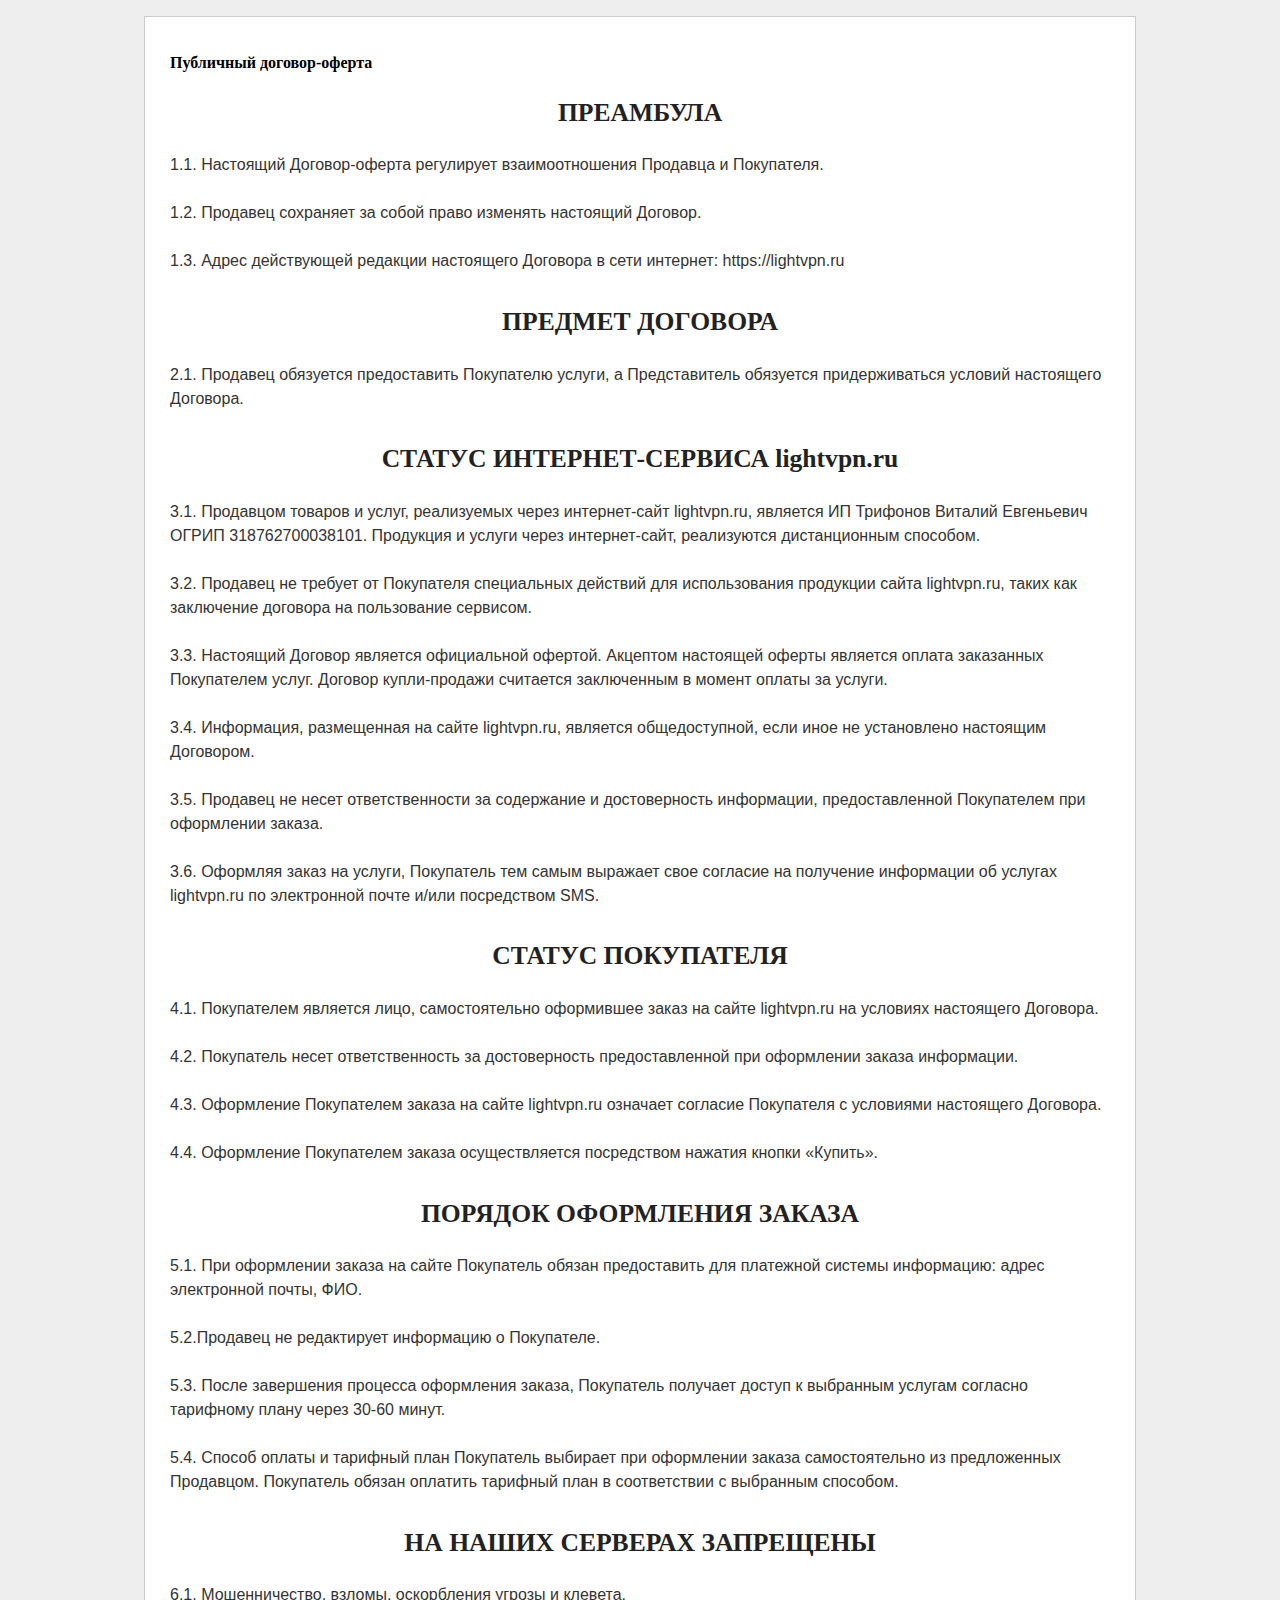
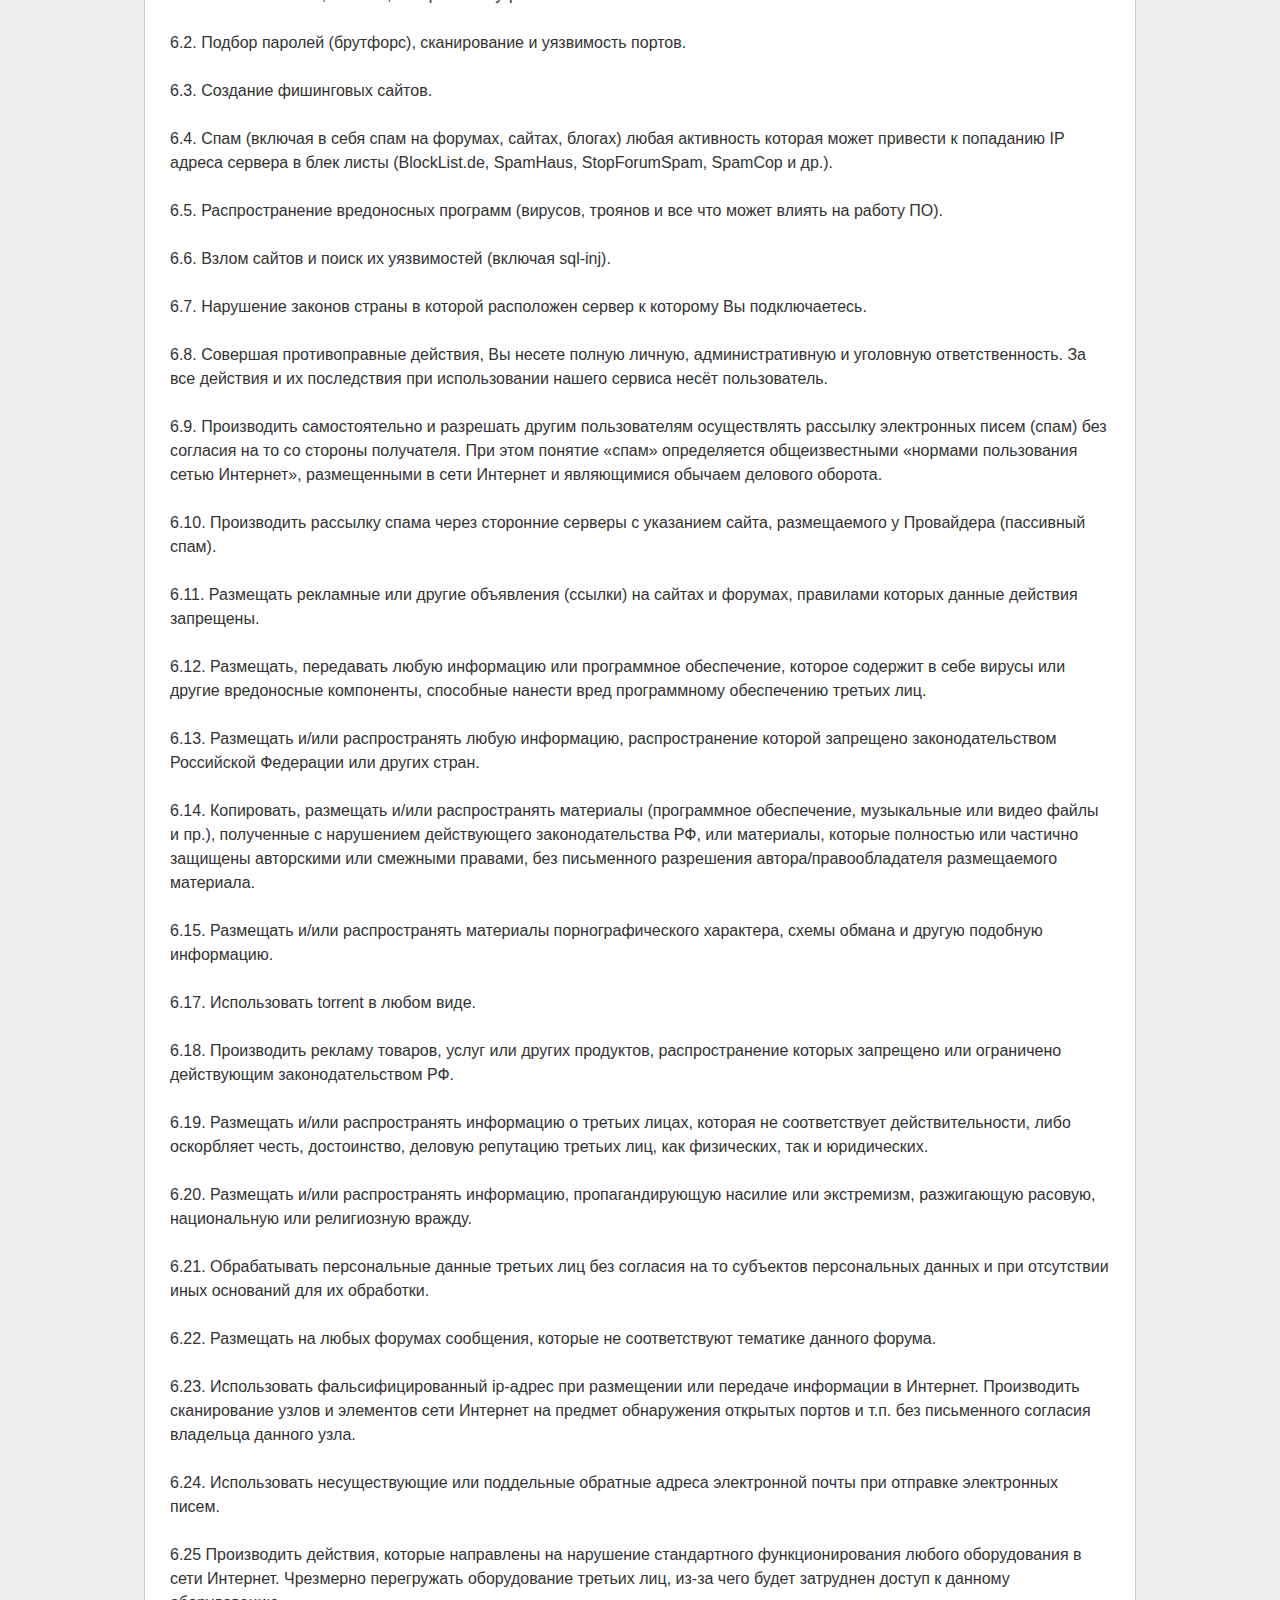
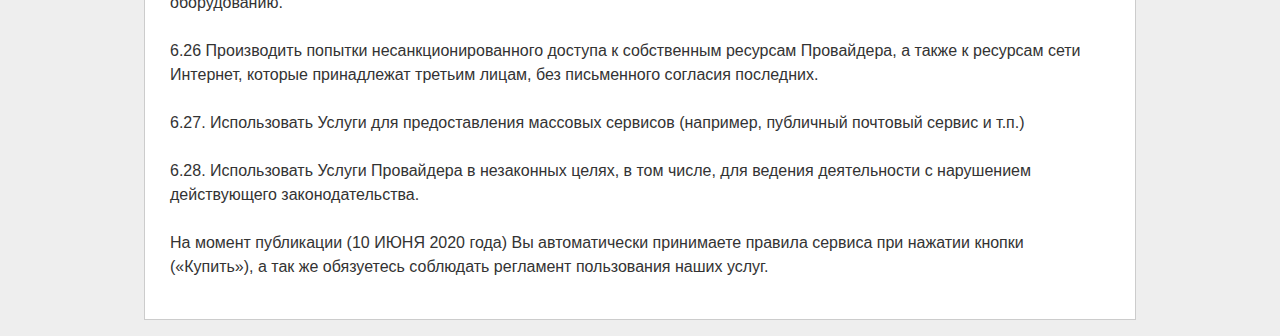
<file: templates/landing/ofert.html>
<!DOCTYPE html><html lang=\"ru-ru\" dir=\"ltr\">
<head>
<meta http-equiv="content-type" content="text/html; charset=utf-8" />
<meta name="viewport" content="width=device-width, initial-scale=1.0" />
<link href="favicon.ico" rel="shortcut icon" type="image/vnd.microsoft.icon" />
<title>Политика конфиденциальности</title>
<style>
body {background:#eee}
form {margin:0}
.layout {background:#fff; width:940px; margin:1em auto; border:1px solid #ccc; padding:1em 2%}
h1 {color:#006dad; font-size:2.2em; text-align:center}
h2 {color:#444; font-size:1.8em; text-align:center}
h3 {color:#222; font-size:1.6em; text-align:center}
p {color:#333; padding:0 0 0.5em; font:1em Arial; line-height:150%}
</style>
</head>
<body><div class="layout">
    <H4>
Публичный договор-оферта
    </H4>
<h3>
    ПРЕАМБУЛА
</h3>

<p>1.1. Настоящий Договор-оферта регулирует взаимоотношения Продавца и Покупателя.</p>

<p>1.2. Продавец сохраняет за собой право изменять настоящий Договор.</p>

<p>1.3. Адрес действующей редакции настоящего Договора в сети интернет: https://lightvpn.ru</p>

<h3>ПРЕДМЕТ ДОГОВОРА</h3>

<p>2.1. Продавец обязуется предоставить Покупателю услуги, а Представитель обязуется придерживаться условий настоящего Договора.</p>

<h3>СТАТУС ИНТЕРНЕТ-СЕРВИСА lightvpn.ru</h3>

<p>3.1. Продавцом товаров и услуг, реализуемых через интернет-сайт lightvpn.ru, является ИП Трифонов Виталий Евгеньевич ОГРИП 318762700038101. Продукция и услуги через интернет-сайт, реализуются дистанционным способом.</p>

<p>3.2. Продавец не требует от Покупателя специальных действий для использования продукции сайта lightvpn.ru, таких как заключение договора на пользование сервисом.</p>

<p>3.3. Настоящий Договор является официальной офертой. Акцептом настоящей оферты является оплата заказанных Покупателем услуг. Договор купли-продажи считается заключенным в момент оплаты за услуги.</p>

<p>3.4. Информация, размещенная на сайте lightvpn.ru, является общедоступной, если иное не установлено настоящим Договором.</p>

<p>3.5. Продавец не несет ответственности за содержание и достоверность информации, предоставленной Покупателем при оформлении заказа.</p>

<p>3.6. Оформляя заказ на услуги, Покупатель тем самым выражает свое согласие на получение информации об услугах lightvpn.ru по электронной почте и/или посредством SMS.</p>

<h3>СТАТУС ПОКУПАТЕЛЯ</h3>

<p>4.1. Покупателем является лицо, самостоятельно оформившее заказ на сайте lightvpn.ru на условиях настоящего Договора.</p>

<p>4.2. Покупатель несет ответственность за достоверность предоставленной при оформлении заказа информации.</p>

<p>4.3. Оформление Покупателем заказа на сайте lightvpn.ru означает согласие Покупателя с условиями настоящего Договора.</p>

<p>4.4. Оформление Покупателем заказа осуществляется посредством нажатия кнопки «Купить».</p>

<h3>ПОРЯДОК ОФОРМЛЕНИЯ ЗАКАЗА</h3>

<p>5.1. При оформлении заказа на сайте Покупатель обязан предоставить для платежной системы информацию: адрес электронной почты, ФИО.</p>

<p>5.2.Продавец не редактирует информацию о Покупателе.</p>

<p>5.3. После завершения процесса оформления заказа, Покупатель получает доступ к выбранным услугам согласно тарифному плану через 30-60 минут.</p>

<p>5.4. Способ оплаты и тарифный план Покупатель выбирает при оформлении заказа самостоятельно из предложенных Продавцом. Покупатель обязан оплатить тарифный план в соответствии с выбранным способом.</p>

<h3>НА НАШИХ СЕРВЕРАХ ЗАПРЕЩЕНЫ</h3>

<p>6.1. Мошенничество, взломы, оскорбления угрозы и клевета.</p>

<p>6.2. Подбор паролей (брутфорс), сканирование и уязвимость портов.</p>

<p>6.3. Создание фишинговых сайтов.</p>

<p>6.4. Спам (включая в себя спам на форумах, сайтах, блогах) любая активность которая может привести к попаданию IP адреса сервера в блек листы (BlockList.de, SpamHaus, StopForumSpam, SpamCop и др.).</p>

<p>6.5. Распространение вредоносных программ (вирусов, троянов и все что может влиять на работу ПО).</p>

<p>6.6. Взлом сайтов и поиск их уязвимостей (включая sql-inj).</p>

<p>6.7. Нарушение законов страны в которой расположен сервер к которому Вы подключаетесь.</p>

<p>6.8. Совершая противоправные действия, Вы несете полную личную, административную и уголовную ответственность. За все действия и их последствия при использовании нашего сервиса несёт пользователь.</p>

<p>6.9. Производить самостоятельно и разрешать другим пользователям осуществлять рассылку электронных писем (спам) без согласия на то со стороны получателя. При этом понятие «спам» определяется общеизвестными «нормами пользования сетью Интернет», размещенными в сети Интернет и являющимися обычаем делового оборота.</p>

<p>6.10. Производить рассылку спама через сторонние серверы с указанием сайта, размещаемого у Провайдера (пассивный спам).</p>

<p>6.11. Размещать рекламные или другие объявления (ссылки) на сайтах и форумах, правилами которых данные действия запрещены.</p>

<p>6.12. Размещать, передавать любую информацию или программное обеспечение, которое содержит в себе вирусы или другие вредоносные компоненты, способные нанести вред программному обеспечению третьих лиц.</p>

<p>6.13. Размещать и/или распространять любую информацию, распространение которой запрещено законодательством Российской Федерации или других стран.</p>

<p>6.14. Копировать, размещать и/или распространять материалы (программное обеспечение, музыкальные или видео файлы и пр.), полученные с нарушением действующего законодательства РФ, или материалы, которые полностью или частично защищены авторскими или смежными правами, без письменного разрешения автора/правообладателя размещаемого материала.</p>

<p>6.15. Размещать и/или распространять материалы порнографического характера, схемы обмана и другую подобную информацию.</p>

<p>6.17. Использовать torrent в любом виде.</p>

<p>6.18. Производить рекламу товаров, услуг или других продуктов, распространение которых запрещено или ограничено действующим законодательством РФ.</p>

<p>6.19. Размещать и/или распространять информацию о третьих лицах, которая не соответствует действительности, либо оскорбляет честь, достоинство, деловую репутацию третьих лиц, как физических, так и юридических.</p>

<p>6.20. Размещать и/или распространять информацию, пропагандирующую насилие или экстремизм, разжигающую расовую, национальную или религиозную вражду.</p>

<p>6.21. Обрабатывать персональные данные третьих лиц без согласия на то субъектов персональных данных и при отсутствии иных оснований для их обработки.</p>

<p>6.22. Размещать на любых форумах сообщения, которые не соответствуют тематике данного форума.</p>

<p>6.23. Использовать фальсифицированный ip-адрес при размещении или передаче информации в Интернет. Производить сканирование узлов и элементов сети Интернет на предмет обнаружения открытых портов и т.п. без письменного согласия владельца данного узла.</p>

<p>6.24. Использовать несуществующие или поддельные обратные адреса электронной почты при отправке электронных писем.</p>

<p>6.25 Производить действия, которые направлены на нарушение стандартного функционирования любого оборудования в сети Интернет. Чрезмерно перегружать оборудование третьих лиц, из-за чего будет затруднен доступ к данному оборудованию.</p>

<p>6.26 Производить попытки несанкционированного доступа к собственным ресурсам Провайдера, а также к ресурсам сети Интернет, которые принадлежат третьим лицам, без письменного согласия последних.</p>

<p>6.27. Использовать Услуги для предоставления массовых сервисов (например, публичный почтовый сервис и т.п.)</p>

<p>6.28. Использовать Услуги Провайдера в незаконных целях, в том числе, для ведения деятельности с нарушением действующего законодательства.</p>

<p>На момент публикации (10 ИЮНЯ 2020 года) Вы автоматически принимаете правила сервиса при нажатии кнопки («Купить»), а так же обязуетесь соблюдать регламент пользования наших услуг.</p>
	</div></body></html>
</file>
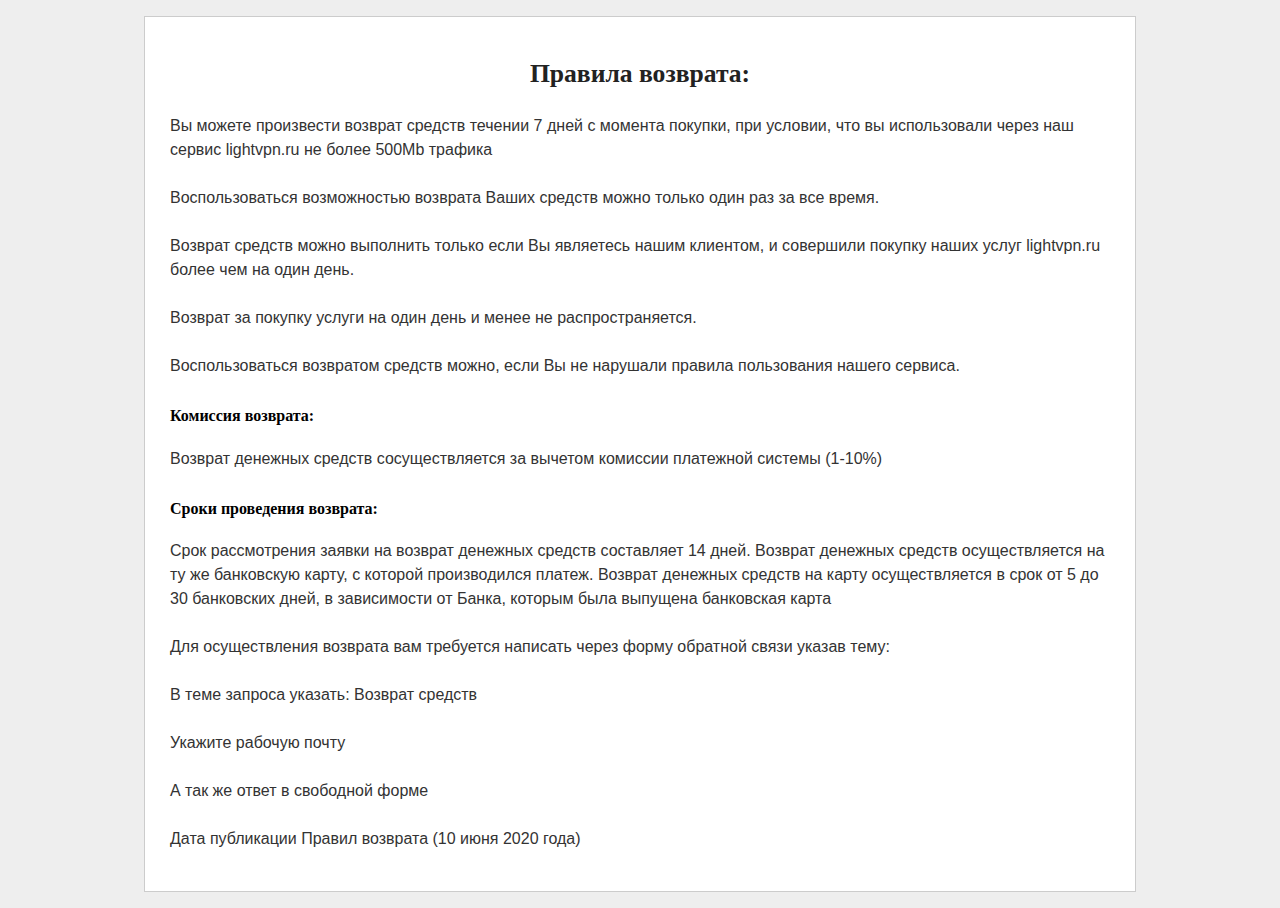
<file: templates/landing/return.html>
<!DOCTYPE html><html lang=\"ru-ru\" dir=\"ltr\">
<head>
<meta http-equiv="content-type" content="text/html; charset=utf-8" />
<meta name="viewport" content="width=device-width, initial-scale=1.0" />
<link href="favicon.ico" rel="shortcut icon" type="image/vnd.microsoft.icon" />
<title>Политика конфиденциальности</title>
<style>
body {background:#eee}
form {margin:0}
.layout {background:#fff; width:940px; margin:1em auto; border:1px solid #ccc; padding:1em 2%}
h1 {color:#006dad; font-size:2.2em; text-align:center}
h2 {color:#444; font-size:1.8em; text-align:center}
h3 {color:#222; font-size:1.6em; text-align:center}
p {color:#333; padding:0 0 0.5em; font:1em Arial; line-height:150%}
</style>
</head>
<body><div class="layout">
        <h3>Правила возврата:</h3>

<p>Вы можете произвести возврат средств течении 7 дней с момента покупки, при условии, что вы использовали через наш сервис lightvpn.ru
не более 500Mb трафика</p>
<p>Воспользоваться возможностью возврата Ваших средств можно только один раз за все время.</p>
<p>Возврат средств можно выполнить только если Вы являетесь нашим клиентом, и совершили покупку наших услуг lightvpn.ru более чем на один день.</p>
<p>Возврат за покупку услуги на один день и менее не распространяется.</p>
<p>Воспользоваться возвратом средств можно, если Вы не нарушали правила пользования нашего сервиса.</p>

<h4>Комиссия возврата:</h4>

<p>Возврат денежных средств сосуществляется за вычетом комиссии платежной системы (1-10%)</p>

<h4>Сроки проведения возврата:</h4>

<p>Срок рассмотрения заявки на возврат денежных средств составляет 14 дней. Возврат денежных средств осуществляется на ту же банковскую карту, с которой производился платеж. Возврат денежных средств на карту осуществляется в срок от 5 до 30 банковских дней, в зависимости от Банка, которым была выпущена банковская карта</p>
<p>Для осуществления возврата вам требуется написать через форму обратной связи указав тему:</p>

<p>В теме запроса указать: Возврат средств</p>

<p>Укажите рабочую почту</p>

<p>А так же ответ в свободной форме</p>

<p>Дата публикации Правил возврата (10 июня 2020 года)</p>
	</div></body></html>
</file>
